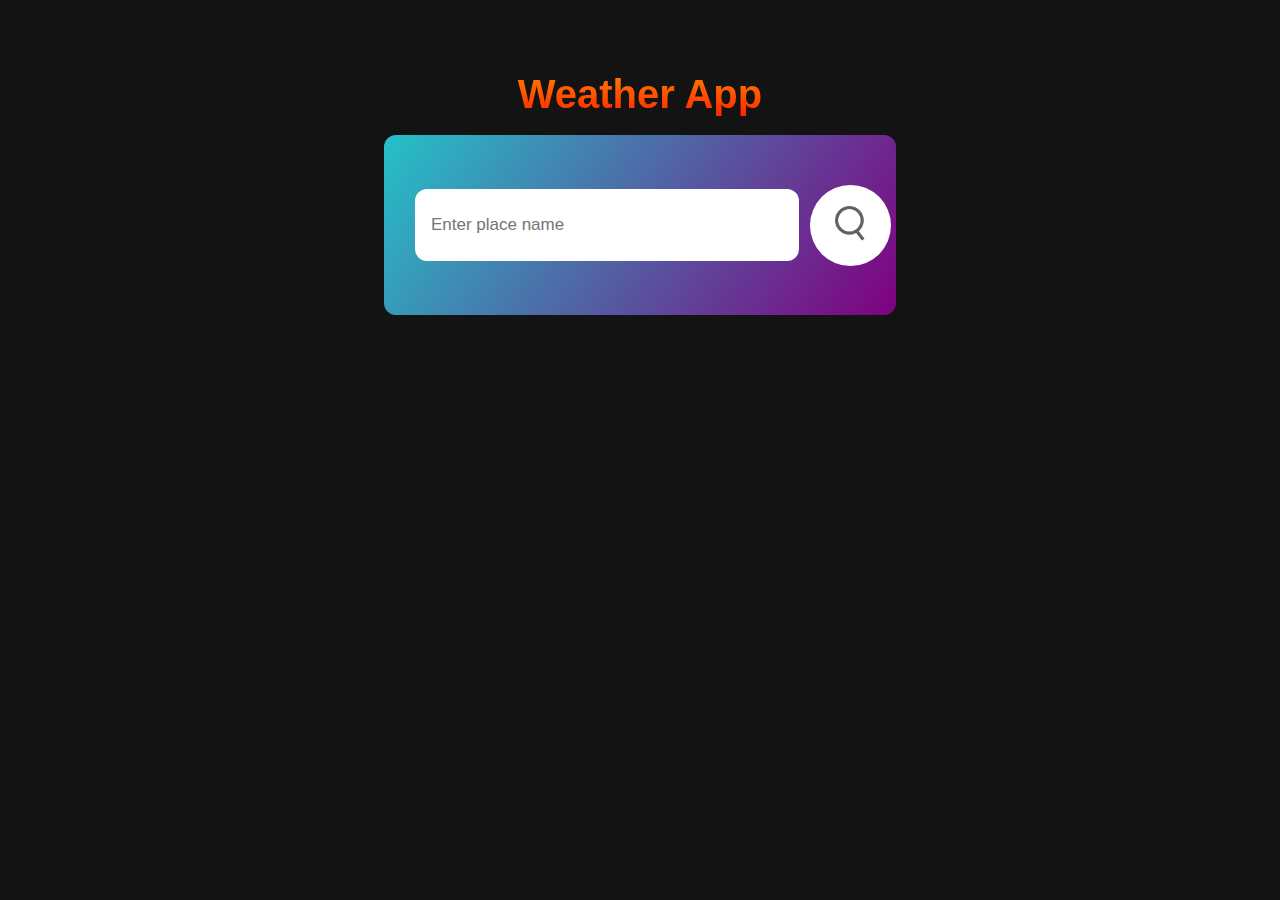
<file: index.html>
<!DOCTYPE html>
<html lang="en">
  <head>
    <meta charset="UTF-8" />
    <meta name="viewport" content="width=device-width, initial-scale=1.0" />
    <title>Weather App</title>
    <link rel="stylesheet" href="style.css" />
    <link
      rel="shortcut icon"
      href="./images/weather-news.ico"
      type="image/x-icon"
    />
  </head>
  <body>
    <div class="container">
      <h1>Weather App</h1>
      <div class="maincard">
        <div class="search">
          <input
            type="text"
            placeholder="Enter place name "
            id="input"
            spellcheck="false"
          />
          <button id="btn">
            <img src="./images/search.png" alt="search button" />
          </button>
        </div>
        <div class="error">
          <p>Invalid Name</p>
        </div>

        <div class="hide">
          <div class="weather">
            <div class="img">
              <img
                src="./images/clouds.png"
                alt="weather image"
                class="mainimg"
              />
            </div>
            <h1>29°C</h1>
            <h2>Mumbai</h2>
          </div>

          <div class="climate">
            <div class="left">
              <img src="./images/humidity.png" alt="" />
              <p>50% Humanity</p>
            </div>
            <div class="right">
              <img src="./images/wind.png" alt="" />
              <p>50 km/h Wind</p>
            </div>
          </div>
        </div>
      </div>
    </div>

    <script src="weather.js"></script>
  </body>
</html>
</file>
<file: style.css>
* {
  margin: 0;
  padding: 0;
  box-sizing: border-box;
}

.container {
  width: 100vw;
  height: 100vh;
  background-color: #141313;
  display: flex;
  align-items: center;
  justify-content: flex-start;
  flex-direction: column;
}

.container h1 {
  font-size: 2.5rem;
  font-family: "Gill Sans", "Gill Sans MT", Calibri, "Trebuchet MS", sans-serif;
  font-weight: 700;
  background: linear-gradient(orange, red);
  color: transparent;
  -webkit-background-clip: text;
  background-clip: text;
  margin-top: 6vh;
  padding: 2vh;
}
.maincard {
  min-height: 20vh;
  width: 40%;
  background: linear-gradient(125deg, #25c1c8, purple);
  border-radius: 12px;
}
.search {
  height: 20vh;
  width: 100%;
  display: flex;
  justify-content: space-around;
  align-items: center;
}
.search input {
  width: 30vw;
  height: 8vh;
  font-size: 17px;
  border: 0;
  outline: 0;
  margin-left: 2vw;
  padding-left: 16px;
  border-radius: 12px;
}
#input {
  color: #313030;
  font-family: sans-serif;
}

#btn {
  width: 9vh;
  height: 9vh;
  border-radius: 50%;
  outline: 0;
  border: 0;
  background-color: white;
  cursor: pointer;
}
#btn img {
  text-align: center;
  width: 30px;
}
.weather {
  display: flex;
  align-items: center;
  justify-content: space-between;
  flex-direction: column;
}
.img img {
  height: 20vh;
  width: 20vh;
}
.weather h1 {
  color: white;
  font-size: 1.9rem;
  padding: 8px;
  font-weight: 600;
}
.weather h2 {
  color: white;
  font-size: 1.6rem;
  font-weight: 500;
}

.climate {
  display: flex;
  justify-content: space-around;
  align-items: center;
  width: 100%;
}
.left,
.right {
  display: flex;
  align-items: center;
  justify-content: center;
  width: 50vw;
  margin: 4vh;
}
.left img,
.right img {
  height: 8vh;
  width: 8vh;
}
.left p,
.right p {
  color: rgb(231, 227, 227);
  font-size: 1.8rem;
  margin: 3px;
  font-weight: 400;
}

.hide {
  display: none;
}
.error {
  display: none;
}

.error p {
  color: white;
  font-size: 1.8rem;
  margin-left: 3vw;
  margin-bottom: 2.5vh;
}
@media only screen and (max-width: 700px) {
  .maincard {
    min-height: 35vh;
    width: 80%;
    border-radius: 10px;
  }

  .search input {
    width: 60vw;
    height: 8vh;
  }
}

@media only screen and (max-width: 445px) {
  .maincard {
    min-height: 35vh;
    width: 80%;
    border-radius: 10px;
  }
  .container h1 {
    font-size: 2rem;
    margin-top: 3vh;
    padding: 1.4vh;
  }

  .search input {
    width: 60vw;
    height: 8vh;
  }

  #btn {
    width: 8vh;
    height: 8vh;
    border-radius: 50%;
    outline: 0;
    border: 0;
    background-color: white;
    cursor: pointer;
  }
  #btn img {
    width: 25px;
    position: relative;
    top: 2px;
  }
}

@media only screen and (max-width: 400px) {
  .left p,
  .right p {
    font-size: 1.4rem;
    padding: 2px;
  }
  .left,
  .right {
    width: 50%;
    margin: 2vh;
  }
}
</file>
